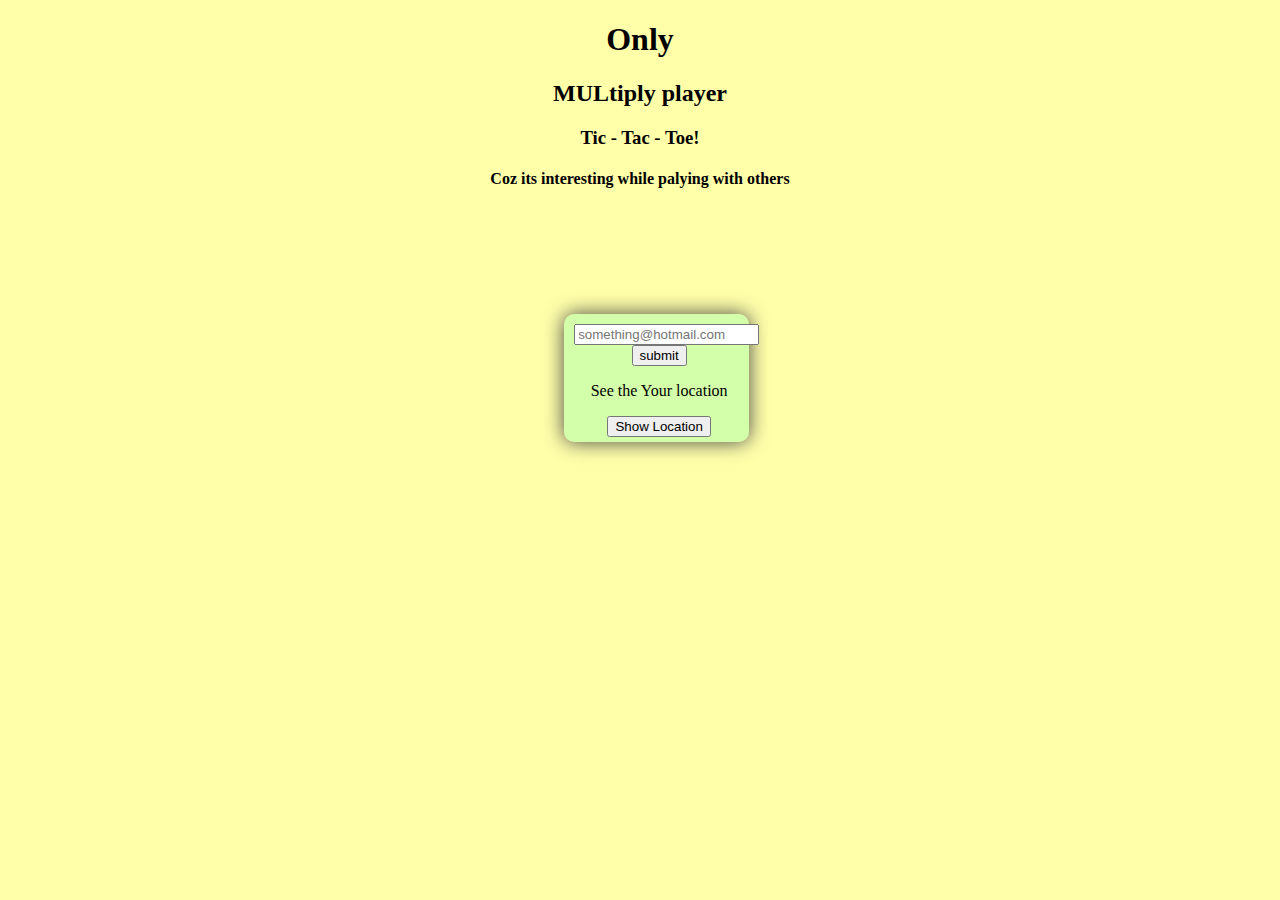
<file: index.html>
<!DOCTYPE html>
<html>
	<head>
		
		<meta charset="UTF-8">
		<title>TIC TAK TOW</title>
		<link rel="stylesheet" type="text/css" href="style.css">
		
			<script>
var x = document.getElementById("demo");

function getLocation() {
    if (navigator.geolocation) {
        navigator.geolocation.getCurrentPosition(showPosition, showError);
    } else {
        x.innerHTML = "Geolocation is not supported by this browser.";
    }
}

function showPosition(position) {
    var latlon = position.coords.latitude + "," + position.coords.longitude;

    var img_url = "http://maps.googleapis.com/maps/api/staticmap?center="
    +latlon+"&zoom=14&size=400x300&sensor=false";
    document.getElementById("mapholder").innerHTML = "<img src='"+img_url+"'>";
}

function showError(error) {
    switch(error.code) {
        case error.PERMISSION_DENIED:
            x.innerHTML = "User denied the request for Geolocation."
            break;
        case error.POSITION_UNAVAILABLE:
            x.innerHTML = "Location information is unavailable."
            break;
        case error.TIMEOUT:
            x.innerHTML = "The request to get user location timed out."
            break;
        case error.UNKNOWN_ERROR:
            x.innerHTML = "An unknown error occurred."
            break;
    }
}
</script>

<script>
	function cookiesit(){
		var x=document.forms["myForm"]["email"].value;
		
			y= "email=heheparsad";
			alert(y);
			document.cookie="email=hehe";
			alert(document.cookie);
			
	}
</script>
	</head>
	<body   style="background:#FFFFAA;text-align: center;
	height:auto;">
		<header>
    		<h1>Only </h1>
    		<h2>MULtiply player</h2>
    		<h3>Tic - Tac - Toe!</h3>
    		<h4>Coz its interesting while palying with others</h4>
  		</header>
		<div id="box" >
		
		
			<form   name="myForm" action="game.html"   method="post" onsubmit="return cookiesit()">
				<input id="email" name="email" type="email" tabindex="2" value="" placeholder="something@hotmail.com">
				<input type="submit" Value="submit" ;>



			</form>
			<div >
	<p id="demo">See the Your location</p>

		<button onclick="getLocation()">Show Location</button>

		<div id="mapholder"></div>
	</div>
	
</div>
	</body>
</html>
</file>
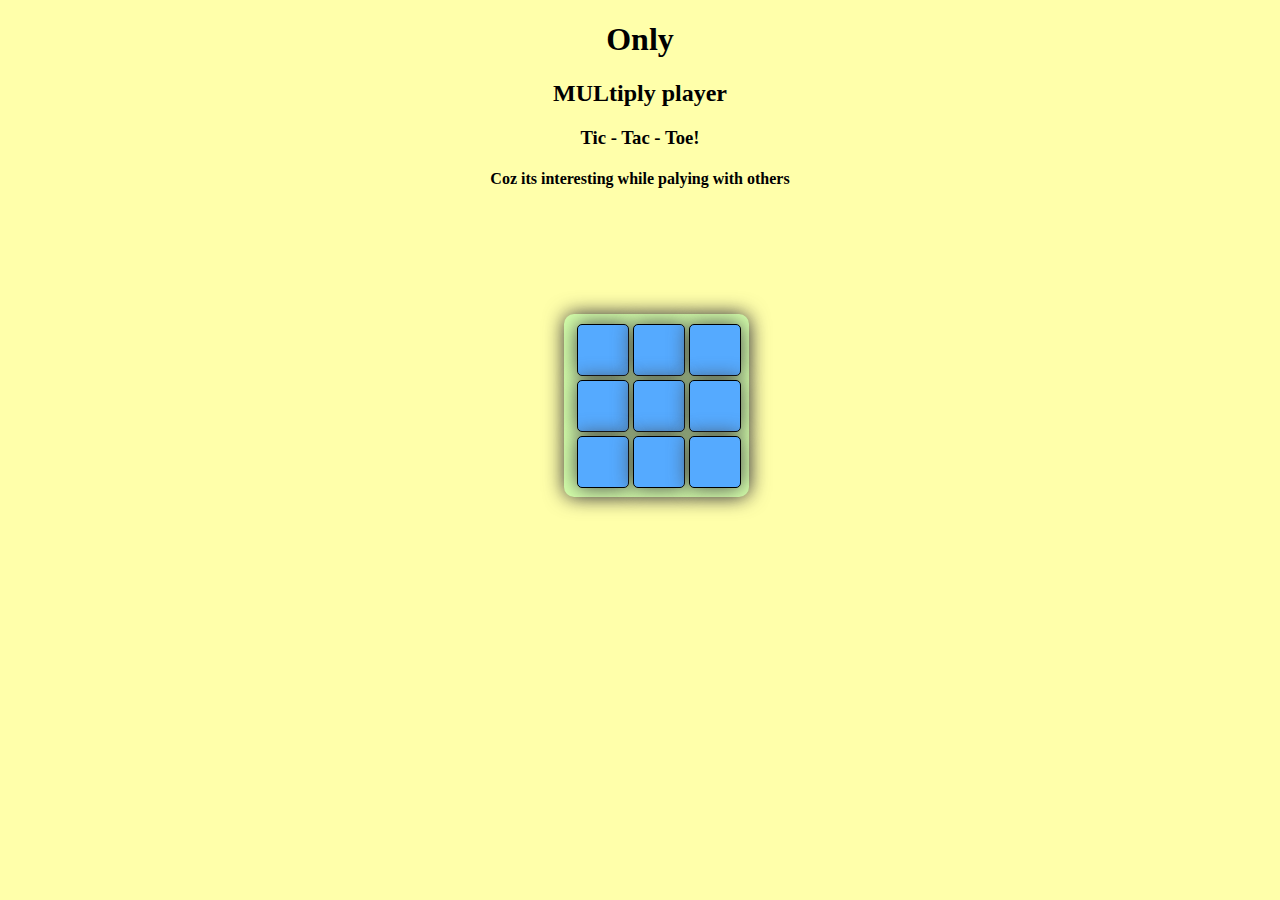
<file: game.html>
<!DOCTYPE html>
<html>
	<head>
		<meta charset="UTF-8" />
		<meta name="viewport" content="width=device-width">
<meta name="apple-mobile-web-app-capable" content="yes">
<meta name="apple-mobile-web-app-status-bar-style" content="black-translucent">

		<link rel="stylesheet" type="text/css" href="style.css">
		<script type="text/javascript">
		//Global Variables
		var painted;
		var content;
		var winningCombinations;
		var turn = 0;
		var theCanvas;
		var c;
		var cxt;
		var squaresFilled = 0;
		var w;
		var y;
		//Instanciate Arrays
		window.onload=function(){
			painted= new Array();
			content= new Array();
			winningCombinations=[[0,1,2,],[3,4,5],[6,7,8],[0,3,6],[1,4,7],[2,5,8],[0,4,8],[2,4,6]];
			for (var l = 0; l <= 8; l++) {
				painted[l]=false;
				content[l]='';
			}
		}

//Game methods
		function canvasClicked(canvasNumber){
			theCanvas = "canvas"+canvasNumber;
			c= document.getElementById(theCanvas);
			cxt = c.getContext("2d");

			if (painted[canvasNumber-1] ==false) {
				if(turn%2==0){
					cxt.beginPath();
					cxt.moveTo(40,10);
					cxt.lineTo(10,40);
					cxt.moveTo(10,10);
					cxt.lineTo(40,40);
					cxt.stroke();
					cxt.closePath();
					content[canvasNumber-1]='X';
				}

				else{
					cxt.beginPath();
					cxt.arc(25,25,20,0,Math.PI*2,true);
					cxt.stroke();
					cxt.closePath();
					content[canvasNumber-1] = 'O';

				}

				turn++;
				painted[canvasNumber-1]=true;
				squaresFilled++;
				checkForWinners(content[canvasNumber-1]);
				if (squaresFilled==9) {
					alert("THE GAME IS OVER!")
				
				location.reload(true);
			}


			}
			else{
				alert("THAT SPACE IS ALREADY OCCUPIED WITH YOUR HEART!");
			}
		}

		function checkForWinners(symbol){

			for (var a = 0; a < winningCombinations.length;a++) {

				if (content[winningCombinations[a][0]]==symbol&&content[winningCombinations[a][1]]==symbol&&content[winningCombinations[a][2]]==symbol) {
					alert(symbol+ "WON!");
					playAgain();
				}
			}

		}

		function playAgain(){
			y=confirm("playAgain?")
			if (y==true) {
				alert("OKay!^^/>");
				location.reload(true);

			}

			else{
				alert("so long, SUCKER!");
			}
		}



		</script>
		<script>
			
			function getCookie(cname) {
    var name = cname + "=";
	alert(document.cookie);
    var ca = document.cookie.split(';');
    for(var i=0; i<ca.length; i++) {
        var c = ca[i];
        while (c.charAt(0)==' ') c = c.substring(1);
        if (c.indexOf(name)!= -1) return c.substring(name.length,c.length);
    }
    return "";
}

function checkCookie() {
    var username=getCookie("email");
    if (username!="") {
        alert("Welcome again " + username);
    }else{
        username = prompt("Please enter your name:", "");
        if (username != "" && username != null) {
            setCookie("username", username, 365);
        }
    }
}

		</script>
		
	
	</head>
	<body style="background:#FFFFAA;text-align: center;
	height:auto;" onload="checkCookie()">
		<header>
    		<h1>Only </h1>
    		<h2>MULtiply player</h2>
    		<h3>Tic - Tac - Toe!</h3>
    		<h4>Coz its interesting while palying with others</h4>
  		</header>
		<div id="box" >
			
		
		
		<canvas  id= "canvas1" width="50" height="50" style="border:1px solid black;" onclick="canvasClicked(1)"></canvas>
		<canvas  id= "canvas2" width="50" height="50" style="border:1px solid black" onclick="canvasClicked(2)"></canvas>
		<canvas  id= "canvas3" width="50" height="50" style="border:1px solid black" onclick="canvasClicked(3)"></canvas>
		<canvas  id= "canvas4" width="50" height="50" style="border:1px solid black" onclick="canvasClicked(4)"></canvas>
		<canvas  id= "canvas5" width="50" height="50" style="border:1px solid black" onclick="canvasClicked(5)"></canvas>
		<canvas  id= "canvas6" width="50" height="50" style="border:1px solid black" onclick="canvasClicked(6)"></canvas>
		<canvas  id= "canvas7" width="50" height="50" style="border:1px solid black" onclick="canvasClicked(7)"></canvas>
		<canvas  id= "canvas8" width="50" height="50" style="border:1px solid black" onclick="canvasClicked(8)"></canvas>
		<canvas  id= "canvas9" width="50" height="50" style="border:1px solid black" onclick="canvasClicked(9)"></canvas>
	
	</div>
	
	</body>
</html>
</file>
<file: style.css>
/*--------------------------TYPOGRAPHY------------------*/

/*------------------STANDARD STYYLING-------------- */

@media (min-width: 1220px){
	
}

@media(max-width: 1024px){

}

@media(min-width: 480px) and (max-width: 800px){

}

@media (max-width: 480px){

}

@media only screen and (min-width: 320px) and (max-width: 480px){
	
}





//Simple CSS


body{
	
	text-align: center;
	height:auto;

}

#box{
	
	width: 170px;
	height: auto;
	margin:10% 30% 30% 44%; 
	background-color: #D4FFAA;
	border-radius: 10px;
	box-shadow: 0px 0px 20px #444;
	padding: 10px;
	padding-right:5px;
	padding-bottom:5px;
	


}

//The CSS# Magic Begins Here! TM 
h3{
	position: relative;
	-webkit-animation:h3Animation 5s;
	-moz-animation:h3Animation 5s;
	-ms-animation:h3Animation 5s;

}

h1{
	position: relative;
	-webkit-animation:h1Animation 5s;
	-moz-animation:h1Animation 5s;
	-ms-animation:h1Animation 5s;
}

h2{
	position: relative;
	-webkit-animation:h2Animation 5s;
}

canvas{

	position: relative;
	-webkit-animation:canvasAnimation 5s;
	background-color: #55AAFF;
	border-radius: 5px;
	box-shadow:0px 0px 20px #444;
	color:#fff;
}

@-webkit-keyframes canvasAnimation{
	0% {
		-webkit-transform:rotate(90deg);left:0px;top:0px;
	}
}

@-webkit-keyframes h1Animation{
	0% {-webkit-transform:rotate(0deg)}
	25% {-webkit-transform:rotate(90deg)}
	50% {-webkit-transform:rotate(180deg)}
	75% {-webkit-transform:rotate(270deg)}
	100% {-webkit-transform:rotate(360deg)}
}

@-moz-keyframes h1Animation{
	0% {-moz-transform:rotate(0deg)}
	25% {-moz-transform:rotate(90deg)}
	50% {-moz-transform:rotate(180deg)}
	75% {-moz-transform:rotate(270deg)}
	100% {-moz-transform:rotate(360deg)}
}

@-ms-keyframes h1Animation{
	0% {-ms-transform:rotate(0deg)}
	25% {-ms-transform:rotate(90deg)}
	50% {-ms-transform:rotate(180deg)}
	75% {-ms-transform:rotate(270deg)}
	100% {-ms-transform:rotate(360deg)}
}


@-webkit-keyfreames h2Animation{

	0% {-webkit-transform: scale(1,2);}
	25% {-webkit-transform: scale(2,3);}
	50% {-webkit-transform: scale(3,4);}
	75% {-webkit-transform: scale(4,5);}
	100% {-webkit-transform: scale(0,0);}
}

@-webkit-keyframes h3Animation{
	0%  {-webkit-transform: scale(0,0);}
	50%  {-webkit-transform: scale(0,0);}
	100%  {-webkit-transform: scale(100,100);}
}
</file>
